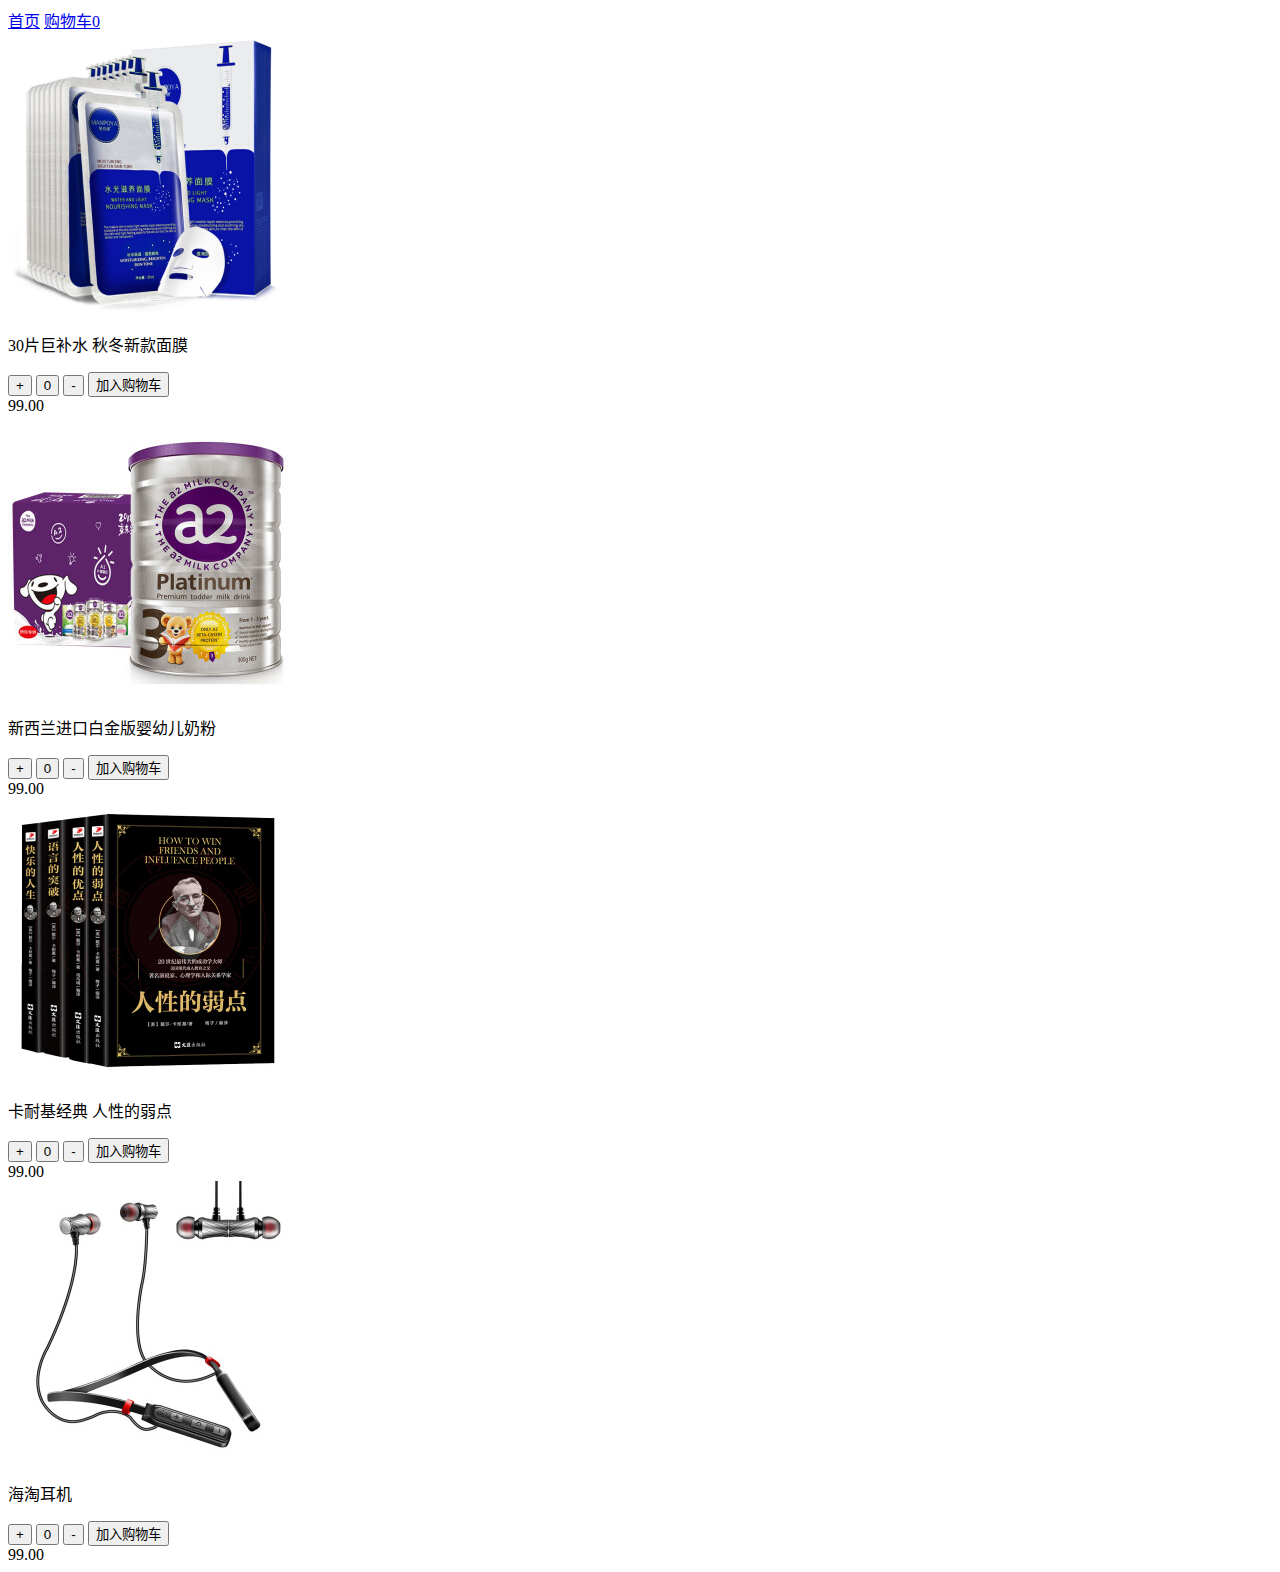
<file: 43bootstrap/index.html>
<!doctype html>
<html lang="zh-cn">

<head>
    <title>商品列表</title>
    <!-- 必须要求的 meta 标签 -->
    <meta charset="utf-8">
    <meta name="viewport" content="width=device-width, initial-scale=1, shrink-to-fit=no">

    <!-- Bootstrap CSS -->
    <link rel="stylesheet" href="https://stackpath.bootstrapcdn.com/bootstrap/4.1.2/css/bootstrap.min.css" integrity="sha384-Smlep5jCw/wG7hdkwQ/Z5nLIefveQRIY9nfy6xoR1uRYBtpZgI6339F5dgvm/e9B"
        crossorigin="anonymous">
</head>

<body>
    <!-- 导航开始 -->
    <header>
        <nav class="nav bg-light">
            <a class="nav-link active" href="#">首页</a>
            <a class="nav-link disabled" href="shoppCart.html">购物车<span class="badge badge-danger" name="totalQty">0</span></a>
        </nav>
        <!-- 导航结束 -->
        <!-- 商品列表开始 -->
    </header>

<!-- css选择器 -->
<!-- id -->
<!-- 标签名 -->
<!-- 名称 -->


    <main role="main">
        <div class="py-5 bg-light">
            <div class="container">
                <div class="row">
                    <div class="col-md-3">
                        <div class="card mb-4 shadow-sm">
                            <img class="card-img-top" src="images/01.jpg" alt="Card image cap">
                            <div class="card-body">
                                <p class="card-text text-nowrap">30片巨补水 秋冬新款面膜</p>
                                <div class="d-flex justify-content-between align-items-center">
                                    <div class="btn-group">
                                        <button type="button" class="btn btn-sm btn-outline-danger" name='increase'>+</button>
                                        <button type="button" class="btn btn-sm btn-outline-danger disabled" name='qty'>0</button>
                                        <button type="button" class="btn btn-sm btn-outline-danger" name='decrease'>-</button>
                                        <button type="button" class="btn btn-sm btn-outline-danger" name='addToCart'data-id="01">加入购物车</button>
                                    </div>
                                    <large class="text-muted text-danger" name='unitPrice'>99.00</small>
                                </div>
                            </div>
                        </div>
                    </div>
                    <div class="col-md-3">
                        <div class="card mb-4 shadow-sm">
                            <img class="card-img-top" src="images/02.jpg" alt="Card image cap">
                            <div class="card-body">
                                <p class="card-text text-nowrap overflow ">新西兰进口白金版婴幼儿奶粉</p>
                                <div class="d-flex justify-content-between align-items-center">
                                    <div class="btn-group">
                                        <button type="button" class="btn btn-sm btn-outline-danger" name='increase'>+</button>
                                        <button type="button" class="btn btn-sm btn-outline-danger disabled" name='qty'>0</button>
                                        <button type="button" class="btn btn-sm btn-outline-danger" name='decrease'>-</button>
                                        <button type="button" class="btn btn-sm btn-outline-danger" name='addToCart'>加入购物车</button>
                                    </div>
                                    <large class="text-muted text-danger" name='unitPrice'>99.00</small>
                                </div>
                            </div>
                        </div>
                    </div>
                    <div class="col-md-3">
                        <div class="card mb-4 shadow-sm">
                            <img class="card-img-top" src="images/03.jpg" alt="Card image cap">
                            <div class="card-body">
                                <p class="card-text">卡耐基经典 人性的弱点</p>
                                <div class="d-flex justify-content-between align-items-center">
                                    <div class="btn-group">
                                        <button type="button" class="btn btn-sm btn-outline-danger" name='increase'>+</button>
                                        <button type="button" class="btn btn-sm btn-outline-danger" name='qty'>0</button>
                                        <button type="button" class="btn btn-sm btn-outline-danger" name='decrease'>-</button>
                                        <button type="button" class="btn btn-sm btn-outline-danger" name='addToCart'>加入购物车</button>
                                    </div>
                                    <large class="text-muted text-danger">99.00</small>
                                </div>
                            </div>
                        </div>
                    </div>

                    <div class="col-md-3">
                        <div class="card mb-4 shadow-sm">
                            <img class="card-img-top" src="images/04.jpg" alt="Card image cap">
                            <div class="card-body">
                                <p class="card-text">海淘耳机</p>
                                <div class="d-flex justify-content-between align-items-center">
                                    <div class="btn-group">
                                        <button type="button" class="btn btn-sm btn-outline-danger" name='increase'>+</button>
                                        <button type="button" class="btn btn-sm btn-outline-danger" name='qty'>0</button>
                                        <button type="button" class="btn btn-sm btn-outline-danger" name='decrease'>-</button>
                                        <button type="button" class="btn btn-sm btn-outline-danger" name='addToCart'>加入购物车</button>
                                    </div>
                                    <large class="text-muted text-danger">99.00</small>
                                </div>
                            </div>
                        </div>
                    </div>

    </main>


    <!-- 商品列表结束 -->

    <!-- JavaScript -->
    <!--首先引入 jQuery , 其次 Popper.js, 然后 Bootstrap JS -->
    <script src="https://code.jquery.com/jquery-3.3.1.slim.min.js" integrity="sha384-q8i/X+965DzO0rT7abK41JStQIAqVgRVzpbzo5smXKp4YfRvH+8abtTE1Pi6jizo"
        crossorigin="anonymous"></script>
    <script src="https://cdnjs.cloudflare.com/ajax/libs/popper.js/1.14.3/umd/popper.min.js" integrity="sha384-ZMP7rVo3mIykV+2+9J3UJ46jBk0WLaUAdn689aCwoqbBJiSnjAK/l8WvCWPIPm49"
        crossorigin="anonymous"></script>
    <script src="https://stackpath.bootstrapcdn.com/bootstrap/4.1.2/js/bootstrap.min.js" integrity="sha384-o+RDsa0aLu++PJvFqy8fFScvbHFLtbvScb8AjopnFD+iEQ7wo/CG0xlczd+2O/em"
        crossorigin="anonymous"></script>
    <script src="js/main.js"></script>
    <script>
        var a=document.getElementsByClassName('badge badge-danger');
        console.log(a);
    </script>
</body>

</html>
</file>
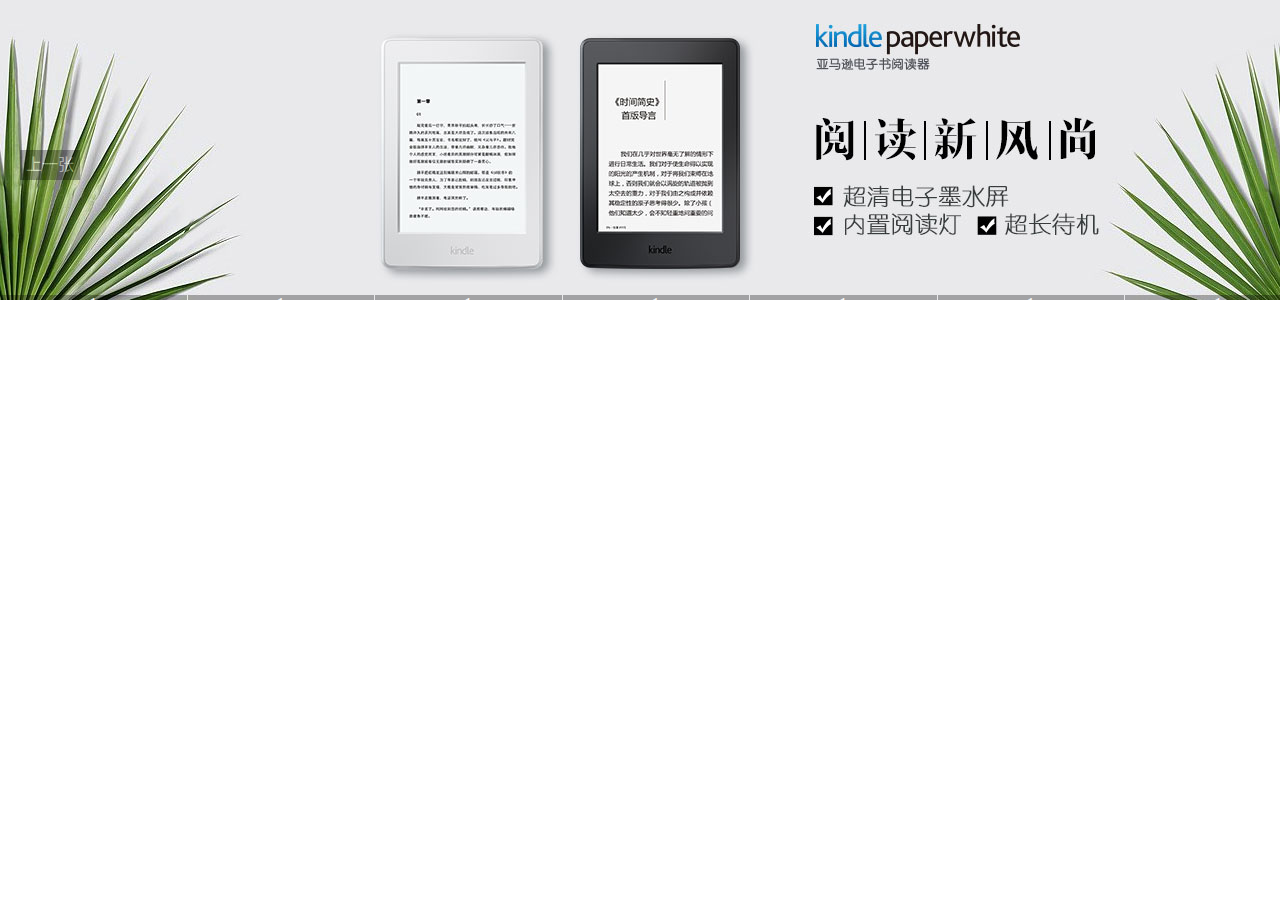
<file: amazon.html>
<!DOCTYPE html>
<html lang="zh-CN">
<head>
	<meta charset="UTF-8">
	<title>Document</title>
</head>
<link rel="stylesheet" type="text/css" href="style.css">
<body>
	<div class="ShowContainer" id="ShowContainer">
		<!-- 图片区 -->
		<ul id="imgItems">
			<!--<li><a href=""></a></li> -->
		</ul>
		<!-- 文字区 -->
		<ul class="txtItems shorten" id="txtItems">
			<!-- <li title="[Kindle 电子书阅读器]阅读新风尚">
				<span>Kindle 电子书阅读器</span><span>阅读新风尚</span>
	 </li> -->
		</ul>
		<!-- 左箭头 -->
		<div class="arrow arrow-left" id="arrowPre"></div>
		<!-- 右箭头 -->
		<div class="arrow arrow-right" id="arrowNext"></div>
	</div>
	<div class="slider">
	<div id="images">
    <a href="#"class="displayImg"><img src="images/01.jpg" alt=""></a>
	<a href="#" class="hiddenImg" ><img src="images/02.jpg" alt=""></a>
	<a href="#"class="hiddenImg"><img src="images/03.jpg" alt=""></a>
	<a href="#"class="hiddenImg"><img src="images/04.jpg" alt=""></a>
	<a href="#"class="hiddenImg"><img src="images/05.jpg" alt=""></a>
	<a href="#"class="hiddenImg"><img src="images/06.jpg" alt=""></a>
	<a href="#"class="hiddenImg"><img src="images/07.jpg" alt=""></a>
	<a href="#"class="hiddenImg"><img src="images/08.jpg" alt=""></a>
	</div>

	<div>
	 <p class="leftButton btn">上一张</p>
	 <p class="rightButton btn">下一张</p>
	</div>

	<ul class="txt-box">
		<li class="txtItem normalColor">
			<p>1</p>
			<p>2</p>
		</li>
		<li class="txtItem normalColor">
			<p>1</p>
			<p>2</p>
		</li>
		<li class="txtItem normalColor">
			<p>1</p>
			<p>2</p>
		</li>
		<li class="txtItem normalColor">
			<p>1</p>
			<p>2</p>
		</li>
		<li class="txtItem normalColor">
			<p>1</p>
			<p>2</p>
		</li>
		<li class="txtItem normalColor">
			<p>1</p>
			<p>2</p>
		</li>
		<li class="txtItem normalColor"> 
			<p>1</p>
			<p>2</p>
		</li>
		<li class="txtItem normalColor">
			<p>1</p>
			<p>2</p>
		</li>
	</ul>
	<p>广告</p>
    </div>
	<script src="js/text2.js"></script>
</body>
</html>
</file>
<file: style.css>
html, body, div, dl, dt, dd, ul, ol, li, h1, h2, h3, h4, h5, h6, pre, code, form, fieldset, legend, input, textarea, p, blockquote, th, td, em, button {
    margin: 0;
    padding: 0;
}
ul{
    list-style: none;
}
/* .ShowContainer {
	max-width: 1500px;
    min-width: 1000px;
    height: 300px;
    margin: auto; 
    position: relative;    
}

.arrow{
	position: absolute;  
	top: 110px; 	  
    width: 19px;
    height: 40px;
    cursor: pointer;   
    background-repeat: no-repeat;
    background-position: center;
    z-index:2;  
}
.arrow-left{
      left:20px;
      background-image: url("images/arrowL.png");  
}

.arrow-right{ 	 
	right:20px;	
    background-image: url("images/arrowR.png");   
}

.pic{ 
    position: absolute;
    top:0;
    left:0;
    transition: opacity 1s linear;   
    z-index: 2;

}
.opacity0{opacity:0;}
.opacity1{opacity:1;}

.txtItems{    
    position: absolute;
    z-index:2; 
    left:0;
    cursor: pointer;
    color: #fff;
    width: 100%;
    overflow: hidden;
    transition: height 0.25s linear;
}

.shorten{
    bottom: 0px;
    height: 5px;
}

.heighten{
    bottom: 0px;
    height: 50px;
}

.txtItems:hover{
   bottom: 0px;
   height: 50px;
}

.txtItemsLi{
    text-align: center;
    width: 11.45%; 
    padding: 0.5%;
    margin-right: 0.05%;
    background-color:#333; 
    opacity: 0.5;   
    float: left;   
   transition: opacity 0.25s linear;

}
.textitemsLi:last-cnild{
border-right: 0;
}
.txtItemsLi:hover{
    background-color: #FF8C00;
    opacity: 1;

}

.currentTxt{
    background-color: #FF8C00;
    opacity: 1;
}


.txtItemsLi span{
    display: block;
    text-align: center;
    font-weight: bold;
    overflow: hidden;
    text-overflow: ellipsis;
    white-space: nowrap;
} */
#images{
    /* position: relative; */
    width: 100%;
}
#images>a{
    transition: opacity 1s linear;
    /* display: block; */
    position: absolute;
    top: 0;
    left: 0;
}
.displayImg{
    /* display: block; */
    opacity: 1;
}
.hiddenImg{
    /* display: none; */
    opacity: 0;
}
img{
transition: opacity 1s linear;
opacity: 1;
width: 100%;
height: 300px;
margin: 0 auto;
}
.slider{
    width: 1500px;
    height: 300px;
    margin: 0 auto;
    position: relative;
    overflow: hidden;
}
.slider img{
    display: block;
}
.btn{
    position: absolute;
    top: 50%;
    width: 60px;
    height: 30px;
    background-color: #000000;
    opacity: 0.3;
    color: #fff;
    cursor: pointer;
    text-align: center;
    line-height: 30px;
    background-position: center;
}
.leftButton{
    left:20px;
}
.rightButton{
    right:20px;
}
.txt-box{
    width: 100%;
    height: 5px;
    position: absolute;
    left: 0;
    bottom: 0;
    display: flex;
    z-index: 5;
    transition: height 0.1s linear 0s;
}
.txt-box:hover{
    height: 40px;
}
.txtItem {
    width: 12.5%;
    margin-right: 1px;
    color: #fff;
    text-align: center;
}
.txt-box li:hover,.heighlightColor{
    background-color: rgb(255, 145, 0)
}
.txtItem :last-child{
    margin: 0;
}
.normalColor{
    background-color: rgb(0, 0,0,0.3);
}
</file>
